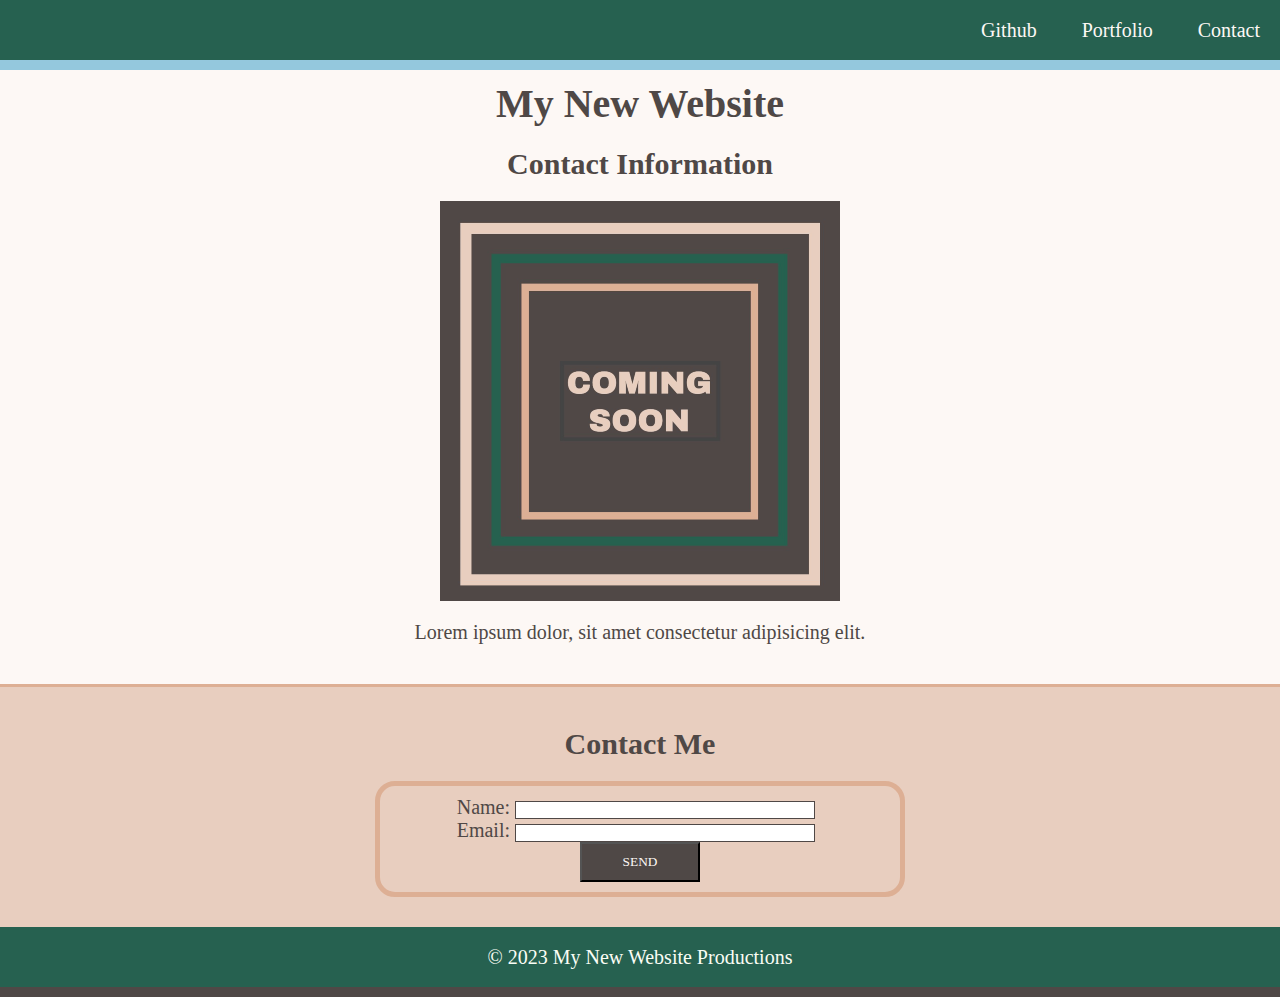
<file: index.html>
<!DOCTYPE html>
<html lang="en-US">
<head>
  <meta charset="UTF-8">
  <meta name="viewport" content="width=device-width, initial-scale=1.0">
  <link rel="stylesheet" type="text/css" href="./assets/css/style.css">
  <title>My Landing Page</title>
</head>


<body>
  <header>
    <nav class="text-right">
      <ul>
        <li> <a href="https://github.com/cameronoberlies/mini-project">Github</a></li>
        <li> <a href="#">Portfolio</a></li>
        <li> <a href="#">Contact</a></li>
      </ul>
    </nav>
  </header>

  <main>
    <h1 class="text-center">My New Website</h1>
    <h2 class="text-center">Contact Information</h2>
    <figure>
      <img src="./assets/images/image-1.png" alt="Graphic with Coming Soon text">
      <figcaption class="text-center">Lorem ipsum dolor, sit amet consectetur adipisicing elit.</figcaption>
    </figure>
    <section id="contact">
      <h2 class="text-center">Contact Me</h2>
      <form>
        <ul>
          <li>
            <label class="text-right" for="name">Name:</label>
            <input type="text" id="name" name="user-name">
          </li>
          <li>
            <label class="text-right" for="email">Email:</label>
            <input type="text" id="email" name="user-email">
          </li>
        </ul>
        <div class="text-center">
          <button type="submit">SEND</button>
        </div>
      </form>
    </section>
  </main>

  <footer class="text-center">
    © 2023 My New Website Productions 
  </footer>
    
</body>
</html>
</file>
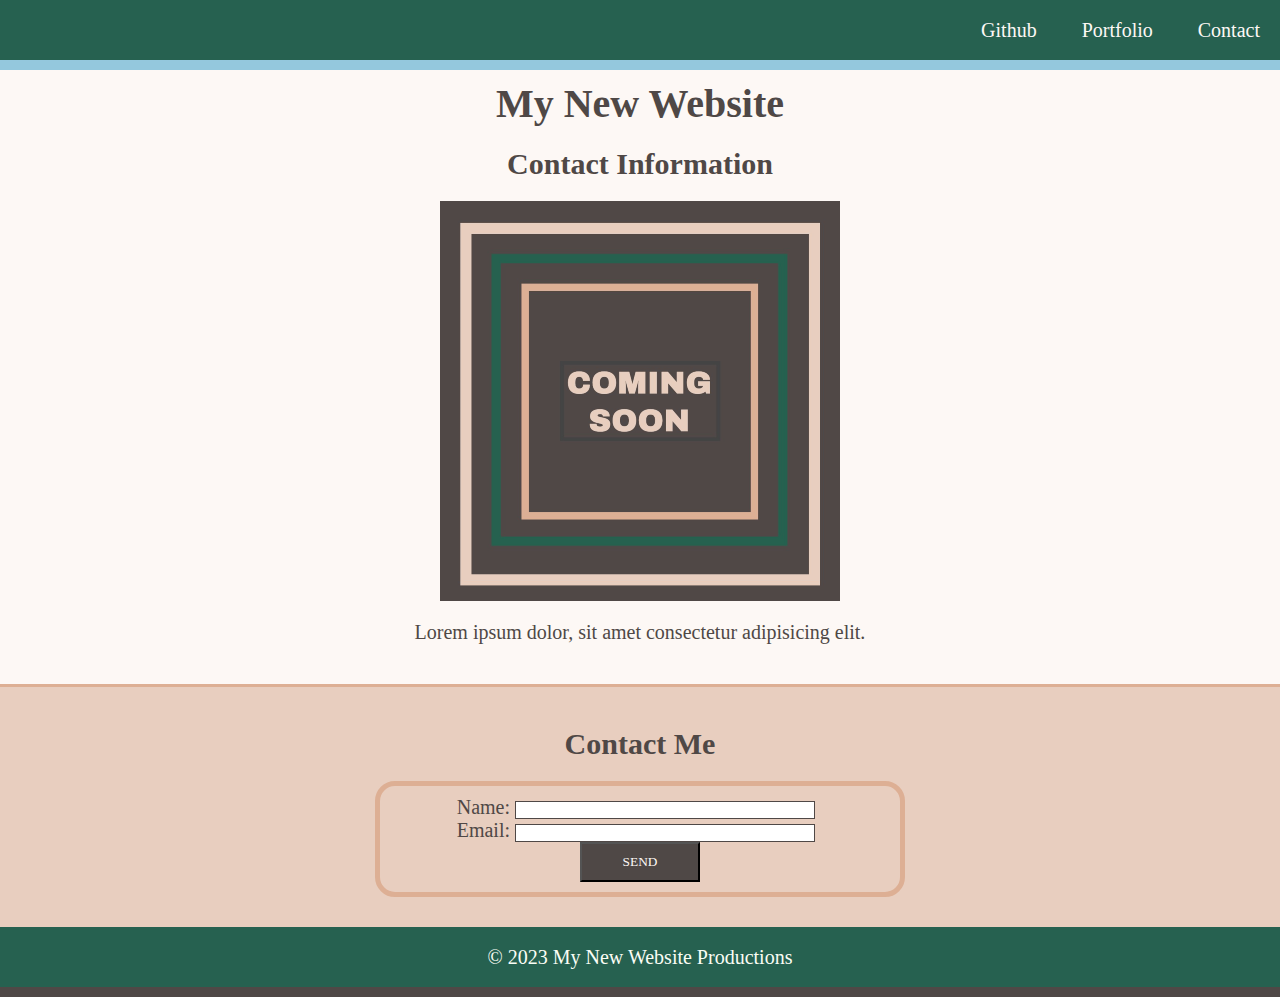
<file: 22-Stu_Mini-Project/Main/index.html>
<!DOCTYPE html>
<html lang="en-US">
<head>
  <meta charset="UTF-8">
  <meta name="viewport" content="width=device-width, initial-scale=1.0">
  <link rel="stylesheet" type="text/css" href="./assets/css/style.css">
  <title>My Landing Page</title>
</head>

<body>
  <header>
    <nav class="text-right">
      <ul>
        <li> <a href="https://github.com/cameronoberlies/mini-project">Github</a></li>
        <li> <a href="#">Portfolio</a></li>
        <li> <a href="#">Contact</a></li>
      </ul>
    </nav>
  </header>

  <main>
    <h1 class="text-center">My New Website</h1>
    <h2 class="text-center">Contact Information</h2>
    <figure>
      <img src="./assets/images/image-1.png" alt="Graphic with Coming Soon text">
      <figcaption class="text-center">Lorem ipsum dolor, sit amet consectetur adipisicing elit.</figcaption>
    </figure>
    <section id="contact">
      <h2 class="text-center">Contact Me</h2>
      <form>
        <ul>
          <li>
            <label class="text-right" for="name">Name:</label>
            <input type="text" id="name" name="user-name">
          </li>
          <li>
            <label class="text-right" for="email">Email:</label>
            <input type="text" id="email" name="user-email">
          </li>
        </ul>
        <div class="text-center">
          <button type="submit">SEND</button>
        </div>
      </form>
    </section>
  </main>

  <footer class="text-center">
    © 2023 My New Website Productions 
  </footer>
    
</body>
</html>
</file>
<file: assets/css/style.css>
/* Universal Selector */
* {
  margin:0;
  padding:0;  
  font-family: 'Times New Roman', Times, serif;
}

/* Element Selectors */
body {
  position: relative;
  font-family: "Goudy Bookletter 1911", sans-serif;
  font-size: 20px;
  background-color: #FDF8F5;
  color: #4F4846;
}

h1,
h2 {
  margin: 20px;
}

main {
  padding: 60px 0;
}

li {
  display: inline;
  padding: 0px 20px;
  text-decoration: none;
}

a {
  text-decoration: none;
  color: #FDF8F5;
}

header,
footer {
  height: 60px;
  width: 100%;
  line-height: 60px;
  background-color: #266150;
}

header {
  position: fixed;
  border-bottom: 10px solid #94c8dd;
}

footer {
  position: absolute;
  margin-top: 0;
  bottom: 0;
  border-bottom: 10px solid #4F4846;
  color: #fafdf5;    
}

figure {
  margin-bottom: 40px;
}

img {
  display: block;
  margin: 20px auto;
}

section {
  margin-bottom: 0;
  padding: 20px 10px 40px 10px;
  border-top: 3px solid #DDAF94;
  background-color:  #E8CEBF;
}

form {
  /* Center the form on the page */
  margin: 0 auto;
  width: 500px;
  padding: 10px;
  border: 5px solid #DDAF94;
  border-radius: 20px;
}

label {
  display: inline-block;
  width: 100px;
}
  
input, 
textarea {
  box-sizing: border-box;
  width: 300px;
  border: 1px solid #4F4846;
}

textarea {
  vertical-align: top;
  height: 60px;
}
  
button {
  height: 40px;
  width: 120px;
  background-color: #4F4846;
  color: #FDF8F5;
}
 
/* Class Selectors */
.text-center {
  text-align: center;
}

.text-right {
  text-align: right;
}
</file>
<file: 22-Stu_Mini-Project/Main/assets/css/style.css>
/* Universal Selector */
* {
  margin:0;
  padding:0;  
  font-family: 'Times New Roman', Times, serif;
}

/* Element Selectors */
body {
  position: relative;
  font-family: "Goudy Bookletter 1911", sans-serif;
  font-size: 20px;
  background-color: #FDF8F5;
  color: #4F4846;
}

h1,
h2 {
  margin: 20px;
}

main {
  padding: 60px 0;
}

li {
  display: inline;
  padding: 0px 20px;
  text-decoration: none;
}

a {
  text-decoration: none;
  color: #FDF8F5;
}

header,
footer {
  height: 60px;
  width: 100%;
  line-height: 60px;
  background-color: #266150;
}

header {
  position: fixed;
  border-bottom: 10px solid #94c8dd;
}

footer {
  position: absolute;
  margin-top: 0;
  bottom: 0;
  border-bottom: 10px solid #4F4846;
  color: #fafdf5;    
}

figure {
  margin-bottom: 40px;
}

img {
  display: block;
  margin: 20px auto;
}

section {
  margin-bottom: 0;
  padding: 20px 10px 40px 10px;
  border-top: 3px solid #DDAF94;
  background-color:  #E8CEBF;
}

form {
  /* Center the form on the page */
  margin: 0 auto;
  width: 500px;
  padding: 10px;
  border: 5px solid #DDAF94;
  border-radius: 20px;
}

label {
  display: inline-block;
  width: 100px;
}
  
input, 
textarea {
  box-sizing: border-box;
  width: 300px;
  border: 1px solid #4F4846;
}

textarea {
  vertical-align: top;
  height: 60px;
}
  
button {
  height: 40px;
  width: 120px;
  background-color: #4F4846;
  color: #FDF8F5;
}
 
/* Class Selectors */
.text-center {
  text-align: center;
}

.text-right {
  text-align: right;
}
</file>
